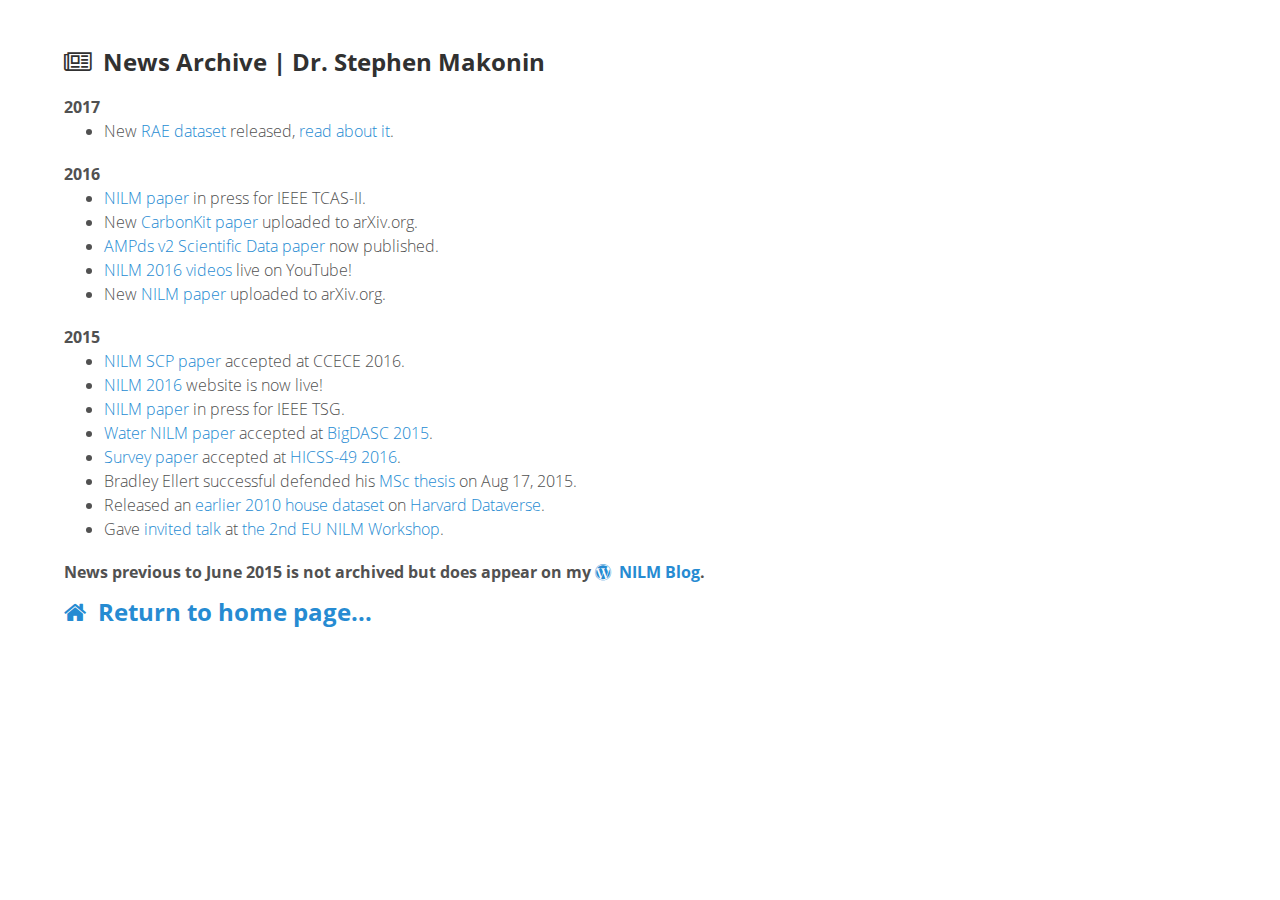
<file: news.html>
<!DOCTYPE html>
<html lang="en">
    <head>
        <title>News Archive | Dr. Stephen Makonin</title>

        <meta http-equiv="Content-Type" content="text/html; charset=UTF-8">
        <meta name="author" content="Stephen Makonin">
        <meta name="copyright" content="Stephen Makonin">
        <meta name="description" content="Stephen Makonin is a data scientist and a computational sustainability researcher." />
        <meta name="keywords" content="data science, computational sustainability, load disaggregation, nonintrusive load monitoring, NILM" />

        <link rel="shortcut icon" href="favicon.ico">
        <link href="fonts/open-sans.css" rel="stylesheet" type='text/css'>
        <link href="fonts/font-awesome.min.css" rel="stylesheet" type='text/css'>
        <link href="style.css" rel="stylesheet" type='text/css'>
    </head>
    <body>
        <div class="news-content">
            <h1><i class="fa fa-newspaper-o"></i>&nbsp;&nbsp;News Archive | Dr. Stephen Makonin</h1>

            <h2>2017</h2>

            <ul>
                <li>New <a href="http://dx.doi.org/10.7910/DVN/ZJW4LC">RAE dataset</a> released, <a href="http://arxiv.org/abs/1705.05767">read about it</a>.</li>
            </ul>

            <h2>2016</h2>

            <ul>
                <li><a href="doc/TCAS2_2016.pdf">NILM paper</a> in press for IEEE TCAS-II.</li>
                <li>New <a href="http://arxiv.org/abs/1608.04162">CarbonKit paper</a> uploaded to arXiv.org.</li>
                <li><a href="doc/SciData_2016.pdf">AMPds v2 Scientific Data paper</a> now published.</li>
                <li><a href="https://www.youtube.com/playlist?list=PLg1ui6mkjJfv_k-FeHh2hNp0IhRwiTmCj">NILM 2016 videos</a> live on YouTube!</li>
                <li>New <a href="http://arxiv.org/abs/1603.07417">NILM paper</a> uploaded to arXiv.org.</li>
            </ul>

            <h2>2015</h2>

            <ul>
                <li><a href="doc/CCECE_2016.pdf">NILM SCP paper</a> accepted at CCECE 2016.</li>
                <li><a href="http://nilmworkshop.org/2016/">NILM 2016</a> website is now live!</li>
                <li><a href="doc/TSG_2015.pdf">NILM paper</a> in press for IEEE TSG.</li>
                <li><a href="doc/BigDASC_2015.pdf">Water NILM paper</a> accepted at <a href="http://bigdasc.org/2015/show/home">BigDASC 2015</a>.</li>
                <li><a href="doc/HICSS_2016.pdf">Survey paper</a> accepted at <a href="http://www.hicss.org">HICSS-49 2016</a>.</li>
                <li>Bradley Ellert successful defended his <a href="https://theses.lib.sfu.ca/thesis/etd9156">MSc thesis</a> on Aug 17, 2015.</li>
                <li>Released an <a href="http://dx.doi.org/10.7910/DVN/2K9FFE">earlier 2010 house dataset</a> on <a href="https://dataverse.harvard.edu/">Harvard Dataverse</a>.</li>
                <li>Gave <a href="https://www.youtube.com/watch?v=bEa1Rl0TZBY">invited talk</a> at <a href="http://www.nilm.eu">the 2nd EU NILM Workshop</a>.</li>
            </ul>

            <h2>News previous to June 2015 is not archived but does appear on my <a href="http://nilm.blog/"><i class="fa fa-wordpress"></i>&nbsp;&nbsp;NILM Blog</a>.</h2>

            <h1><a href="index.html"><i class="fa fa-home"></i>&nbsp;&nbsp;Return to home page...</a></h1>
        </div>

<!-- Start of StatCounter Code for Default Guide -->
<script type="text/javascript">
var sc_project=477942;
var sc_invisible=1;
var sc_security="";
var scJsHost = (("https:" == document.location.protocol) ?
"https://secure." : "http://www.");
document.write("<sc"+"ript type='text/javascript' src='" +
scJsHost+
"statcounter.com/counter/counter.js'></"+"script>");
</script>
<noscript><div class="statcounter"><a title="shopify
analytics" href="http://statcounter.com/shopify/"
target="_blank"><img class="statcounter"
src="http://c.statcounter.com/477942/0//1/" alt="shopify
analytics"></a></div></noscript>
<!-- End of StatCounter Code for Default Guide -->
    </body>
</html>
</file>
<file: fonts/open-sans.css>
/* https://fonts.googleapis.com/css?family=Open+Sans:300italic,300,600,700' rel='stylesheet */

@font-face {
  font-family: 'Open Sans';
  font-style: normal;
  font-weight: 300;
  src: local('Open Sans Light'), local('OpenSans-Light'), url(OpenSans-Light.ttf) format('truetype');
}
@font-face {
  font-family: 'Open Sans';
  font-style: normal;
  font-weight: 600;
  src: local('Open Sans Semibold'), local('OpenSans-Semibold'), url(OpenSans-Semibold.ttf) format('truetype');
}
@font-face {
  font-family: 'Open Sans';
  font-style: normal;
  font-weight: 700;
  src: local('Open Sans Bold'), local('OpenSans-Bold'), url(OpenSans-Bold.ttf) format('truetype');
}
@font-face {
  font-family: 'Open Sans';
  font-style: italic;
  font-weight: 300;
  src: local('Open Sans Light Italic'), local('OpenSansLight-Italic'), url(OpenSansLight-Italic.ttf) format('truetype');
}
</file>
<file: style.css>
html, body
{
  margin: 0;
  padding: 0;
}

html
{
    font-family: 'Open Sans', Arial, sans-serif;
    line-height: 1.2;
    font-size: 16px;
    font-weight: 300;
    color: #515151;
    background-color: #FFF;
}

p
{
    text-align: justify;
}

strong
{
    font-weight: 600;
}

h1
{
    color: #313131;
    font-size: 1.5em;
    margin: 0;
    padding-top: 1rem;
}

h2
{
    color: #515151;
    font-size: 1em;
    margin: 0;
    margin-top: .8em;
    padding-top: .5rem;
}

h1 span, h2 span
{
    font-weight: normal;
    font-size: .8em;
}


p, a
{
    margin: .2em 0 1em 0;
    word-wrap: break-word;
}

a
{
    color: #268bd2;
    text-decoration: none;
}

a:hover, a:focus
{
    text-decoration: underline;
}

ul, ol
{
  margin-top: 0;
  margin-bottom: 1rem;
}

ol li
{
    margin-top: .8em;
}

ul li
{
    margin-top: .3em;
}

.sidebar
{
    position: fixed;
    top: 0;
    left: 0;
    bottom: 0;
    width: 13rem;
    margin: 0;
    padding: 1.5rem 0 1.5rem 0;
    font-size: 0.8em;
    text-align: center;
    color: #BBB;
    background-color: #202020;
    box-sizing: border-box;
    line-height: 1.5;
}

.sidebar h1
{
    font-size: 1.5em;
    color: #CCC;
    margin: 0;
    font-weight: normal;
}


.content
{
    margin: 0 0 0 13rem;
    padding: 2rem 1.5rem 2rem 2rem;
    box-sizing: border-box;
}

.news-content
{
    margin: 2rem;
    padding: 0 2rem 0 2rem;
    box-sizing: border-box;
}

/*.portrate
{
  background-image: url(images/smakonin.jpg);
  width: 125px;
  height: 125px;
  margin: 0 auto;
  border-radius: 50%;

  -webkit-background-size: cover;
  -moz-background-size: cover;
  background-size: cover;

    display: block !important;
}*/

.portrate
{
	background-image: url(images/smakonin.png);
	width: 125px;
  height: 140px;
	margin: 0 auto;
	border-radius: 25px;

	-webkit-background-size: cover;
	-moz-background-size: cover;
	background-size: cover;

    display: block !important;
}

.label-journal
{
    display: inline;
    padding: .2em .6em .3em;
    font-size: .5em;
    font-weight: bold;
    line-height: 1;
    color: #ffffff;
    text-align: center;
    white-space: nowrap;
    vertical-align: baseline;
    border-radius: .25em;
    background-color: #515151;
    vertical-align: middle;
    margin: auto 0 auto 0;
}

.label-open
{
    display: inline;
    padding: .2em .6em .3em;
    font-size: .5em;
    font-weight: bold;
    line-height: 1;
    color: #ffffff;
    text-align: center;
    white-space: nowrap;
    vertical-align: baseline;
    border-radius: .25em;
    background-color: #515151;
    vertical-align: middle;
    margin: auto 0 auto 0;
}

.events
{
    margin: 1rem .5rem 1rem .5rem;
}

.events .date
{
    width: 10%;
    padding: .2em 1em .2em 1em;
    box-sizing: border-box;
    display: inline-block;
    vertical-align: top;
}

.events .descr
{
    width: 90%;
    padding: .2em 1em .2em 1em;
    box-sizing: border-box;
    display: inline-block;
}

.contact
{
    margin: 1em;
    margin-top: 2em;
    height: 100%;
}

.copyright
{
	  width: 100%;
	  font-size: .8em;
	  text-align: center;
    position: absolute;
    bottom: 1em;
}

.icon-link
{
	  width: 18px;
	  argin: 0;
    padding: 0;
    border: 0;
    content:url(images/link.png);
}

p.announce
{
  background: #ffb84e;;
  padding: 1em;
  text-align: center;
}

p.announce a
{
  color: red;
}
</file>
